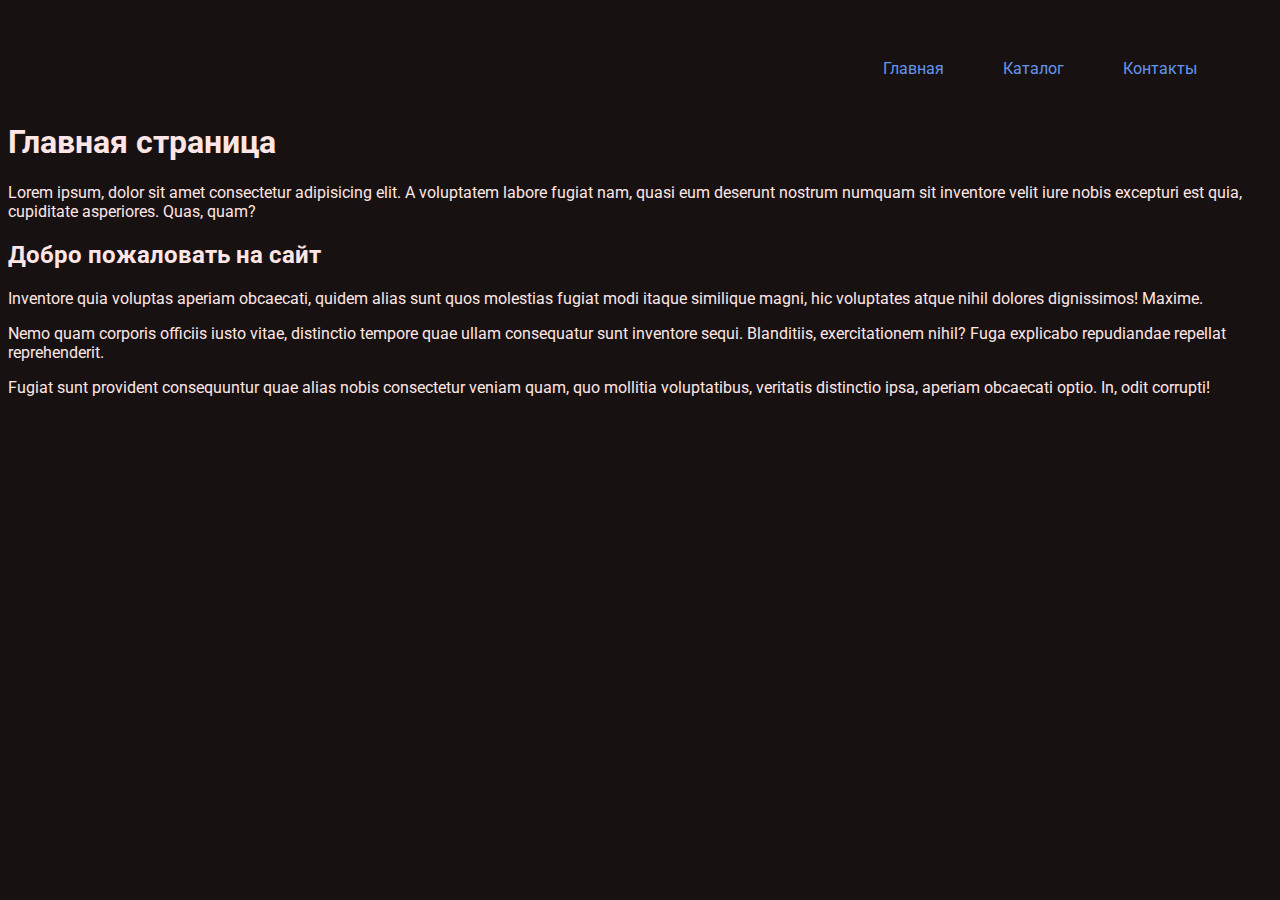
<file: first_website/index.html>
<!DOCTYPE html>
<html lang="en">

<head>
    <meta charset="UTF-8">
    <meta name="viewport" content="width=device-width, initial-scale=1.0">
    <link rel="preconnect" href="https://fonts.googleapis.com">
    <link rel="preconnect" href="https://fonts.gstatic.com" crossorigin>
    <link
        href="https://fonts.googleapis.com/css2?family=Roboto:ital,wght@0,100;0,300;0,400;0,500;0,700;0,900;1,100;1,300;1,400;1,500;1,700;1,900&display=swap"
        rel="stylesheet">
    <link rel="stylesheet" href="style/style.css">
    <title>Главная страница</title>
</head>

<body>
    <header>
        <ul class="nav">
            <li class="menu"><a href="#" class="menu_link">Главная</a></li>
            <li class="menu"><a href="catalog/catalog.html" class="menu_link">Каталог</a></li>
            <li class="menu"><a href="#" class="menu_link">Контакты</a></li>
        </ul>
    </header>
    <h1>Главная страница</h1>
    <p>Lorem ipsum, dolor sit amet consectetur adipisicing elit. A voluptatem labore fugiat nam, quasi eum deserunt
        nostrum numquam sit inventore velit iure nobis excepturi est quia, cupiditate asperiores. Quas, quam?</p>
    <h2>Добро пожаловать на сайт</h2>
    <p>Inventore quia voluptas aperiam obcaecati, quidem alias sunt quos molestias fugiat modi itaque similique magni,
        hic voluptates atque nihil dolores dignissimos! Maxime.</p>
    <p>Nemo quam corporis officiis iusto vitae, distinctio tempore quae ullam consequatur sunt inventore sequi.
        Blanditiis, exercitationem nihil? Fuga explicabo repudiandae repellat reprehenderit.</p>
    <p>Fugiat sunt provident consequuntur quae alias nobis consectetur veniam quam, quo mollitia voluptatibus, veritatis
        distinctio ipsa, aperiam obcaecati optio. In, odit corrupti!</p>
</body>

</html>
</file>
<file: first_website/style/style.css>
body {
    background-color: #171211;
    color: #FFE5E5;
    font-family: "Roboto", sans-serif;
    font-weight: 400;
    font-style: normal;

}

.nav {
    text-align: right;
    margin-right: 20px;
    padding-top: 35px;
    padding-bottom: 15px;
}

.menu {
    list-style-type: none;
    display: inline-block;
    margin-right: 55px;
}

.menu_link {
    text-decoration: none;
    color: cornflowerblue;
    font-family: "Roboto", sans-serif;
    font-weight: 400;
    font-style: normal;
    font-size: 16px;
    line-height: 36px;
}
</file>
